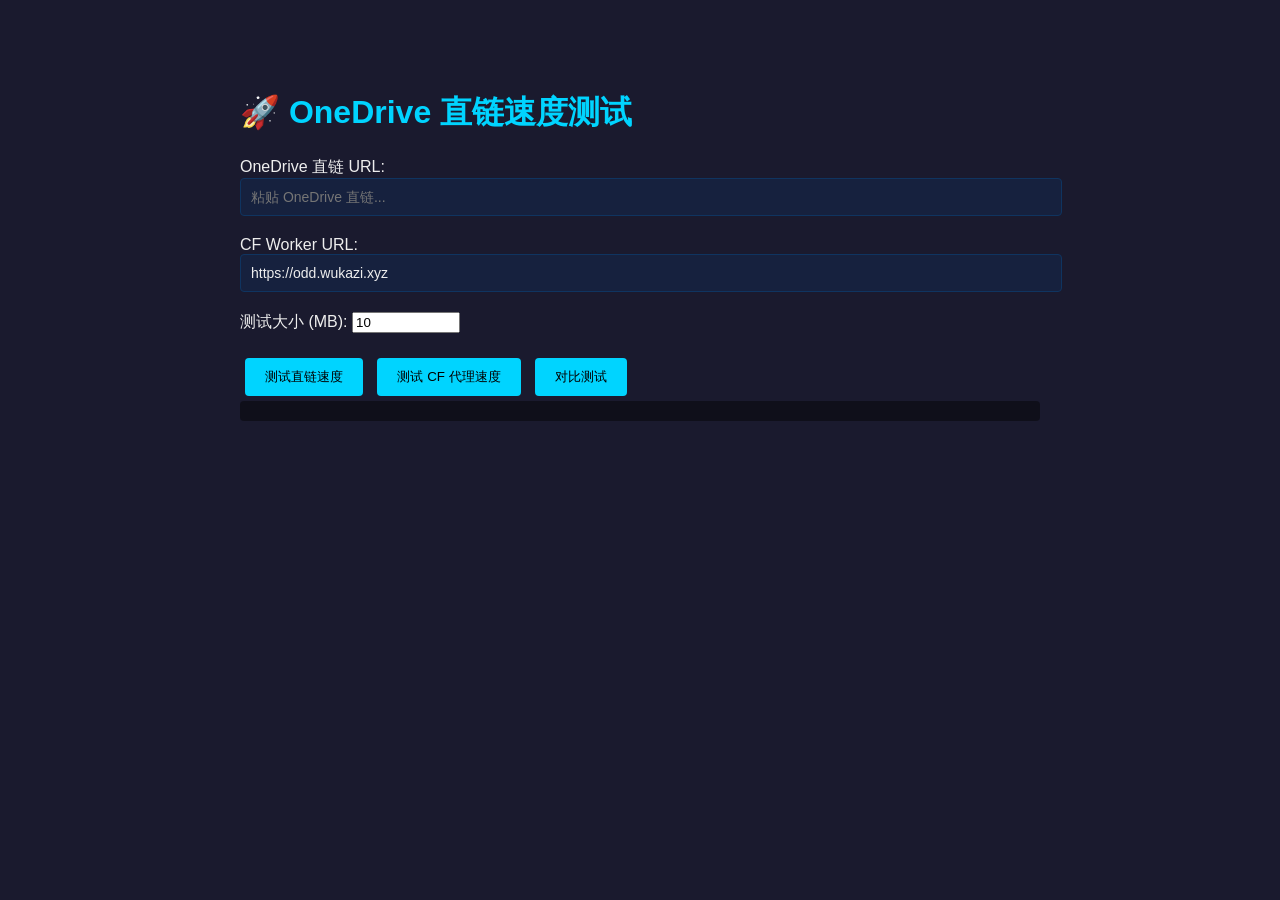
<file: tools/speed_test.html>
<!DOCTYPE html>
<html lang="zh-CN">
<head>
    <meta charset="UTF-8">
    <title>直链速度测试</title>
    <style>
        body { font-family: sans-serif; max-width: 800px; margin: 50px auto; padding: 20px; background: #1a1a2e; color: #eee; }
        h1 { color: #00d4ff; }
        .input-group { margin: 20px 0; }
        input[type="text"] { width: 100%; padding: 10px; font-size: 14px; background: #16213e; border: 1px solid #0f3460; color: #eee; border-radius: 4px; }
        button { padding: 10px 20px; background: #00d4ff; border: none; color: #000; cursor: pointer; border-radius: 4px; margin: 5px; }
        button:hover { background: #00a8cc; }
        .result { background: #16213e; padding: 15px; margin: 10px 0; border-radius: 8px; }
        .result h3 { margin: 0 0 10px 0; }
        .speed { font-size: 24px; color: #00d4ff; }
        .progress { background: #0f3460; height: 20px; border-radius: 10px; overflow: hidden; margin: 10px 0; }
        .progress-bar { height: 100%; background: linear-gradient(90deg, #00d4ff, #00ff88); transition: width 0.3s; }
        .log { background: #0f0f1a; padding: 10px; font-family: monospace; font-size: 12px; max-height: 200px; overflow-y: auto; border-radius: 4px; }
    </style>
</head>
<body>
    <h1>🚀 OneDrive 直链速度测试</h1>
    
    <div class="input-group">
        <label>OneDrive 直链 URL:</label>
        <input type="text" id="directUrl" placeholder="粘贴 OneDrive 直链...">
    </div>
    
    <div class="input-group">
        <label>CF Worker URL:</label>
        <input type="text" id="workerUrl" value="https://odd.wukazi.xyz">
    </div>
    
    <div class="input-group">
        <label>测试大小 (MB):</label>
        <input type="number" id="testSize" value="10" style="width: 100px;">
    </div>
    
    <button onclick="testDirect()">测试直链速度</button>
    <button onclick="testProxy()">测试 CF 代理速度</button>
    <button onclick="testBoth()">对比测试</button>
    
    <div id="results"></div>
    
    <div class="log" id="log"></div>

<script>
const log = (msg) => {
    const el = document.getElementById('log');
    el.innerHTML += `[${new Date().toLocaleTimeString()}] ${msg}\n`;
    el.scrollTop = el.scrollHeight;
};

async function measureSpeed(url, label) {
    const testSize = parseInt(document.getElementById('testSize').value) * 1024 * 1024;
    
    log(`开始测试: ${label}`);
    log(`URL: ${url.substring(0, 80)}...`);
    
    const resultsDiv = document.getElementById('results');
    const resultId = 'result-' + Date.now();
    resultsDiv.innerHTML += `
        <div class="result" id="${resultId}">
            <h3>${label}</h3>
            <div class="progress"><div class="progress-bar" style="width: 0%"></div></div>
            <div>已下载: <span class="downloaded">0</span> MB</div>
            <div>速度: <span class="speed">测试中...</span></div>
        </div>
    `;
    
    const resultEl = document.getElementById(resultId);
    const progressBar = resultEl.querySelector('.progress-bar');
    const downloadedEl = resultEl.querySelector('.downloaded');
    const speedEl = resultEl.querySelector('.speed');
    
    try {
        const startTime = performance.now();
        const response = await fetch(url, {
            headers: { 'Range': `bytes=0-${testSize - 1}` }
        });
        
        if (!response.ok && response.status !== 206) {
            throw new Error(`HTTP ${response.status}`);
        }
        
        const reader = response.body.getReader();
        let receivedLength = 0;
        let lastTime = startTime;
        let lastBytes = 0;
        
        while (true) {
            const { done, value } = await reader.read();
            if (done || receivedLength >= testSize) break;
            
            receivedLength += value.length;
            const now = performance.now();
            
            // 每 500ms 更新一次显示
            if (now - lastTime > 500) {
                const elapsed = (now - startTime) / 1000;
                const speed = receivedLength / elapsed / 1024 / 1024;
                const instantSpeed = (receivedLength - lastBytes) / ((now - lastTime) / 1000) / 1024 / 1024;
                
                const progress = Math.min(100, (receivedLength / testSize) * 100);
                progressBar.style.width = progress + '%';
                downloadedEl.textContent = (receivedLength / 1024 / 1024).toFixed(2);
                speedEl.textContent = `${speed.toFixed(2)} MB/s (瞬时: ${instantSpeed.toFixed(2)} MB/s)`;
                
                lastTime = now;
                lastBytes = receivedLength;
            }
        }
        
        const totalTime = (performance.now() - startTime) / 1000;
        const avgSpeed = receivedLength / totalTime / 1024 / 1024;
        
        progressBar.style.width = '100%';
        downloadedEl.textContent = (receivedLength / 1024 / 1024).toFixed(2);
        speedEl.textContent = `${avgSpeed.toFixed(2)} MB/s`;
        speedEl.style.color = avgSpeed > 1 ? '#00ff88' : '#ff6b6b';
        
        log(`${label} 完成: ${avgSpeed.toFixed(2)} MB/s, 耗时 ${totalTime.toFixed(1)}s`);
        
        return avgSpeed;
    } catch (e) {
        speedEl.textContent = `错误: ${e.message}`;
        speedEl.style.color = '#ff6b6b';
        log(`${label} 失败: ${e.message}`);
        return 0;
    }
}

async function testDirect() {
    const url = document.getElementById('directUrl').value.trim();
    if (!url) { alert('请输入直链 URL'); return; }
    document.getElementById('results').innerHTML = '';
    await measureSpeed(url, '📡 OneDrive 直链');
}

async function testProxy() {
    const directUrl = document.getElementById('directUrl').value.trim();
    const workerUrl = document.getElementById('workerUrl').value.trim();
    if (!directUrl || !workerUrl) { alert('请输入 URL'); return; }
    
    const proxyUrl = `${workerUrl}/?url=${encodeURIComponent(directUrl)}`;
    document.getElementById('results').innerHTML = '';
    await measureSpeed(proxyUrl, '🚀 CF Worker 代理');
}

async function testBoth() {
    const directUrl = document.getElementById('directUrl').value.trim();
    const workerUrl = document.getElementById('workerUrl').value.trim();
    if (!directUrl || !workerUrl) { alert('请输入 URL'); return; }
    
    document.getElementById('results').innerHTML = '';
    document.getElementById('log').innerHTML = '';
    
    log('=== 开始对比测试 ===');
    
    const directSpeed = await measureSpeed(directUrl, '📡 OneDrive 直链');
    await new Promise(r => setTimeout(r, 1000));
    
    const proxyUrl = `${workerUrl}/?url=${encodeURIComponent(directUrl)}`;
    const proxySpeed = await measureSpeed(proxyUrl, '🚀 CF Worker 代理');
    
    log('=== 测试完成 ===');
    if (directSpeed && proxySpeed) {
        const diff = ((proxySpeed - directSpeed) / directSpeed * 100).toFixed(1);
        log(`结论: CF 代理 ${proxySpeed > directSpeed ? '快' : '慢'} ${Math.abs(diff)}%`);
    }
}
</script>
</body>
</html>
</file>
